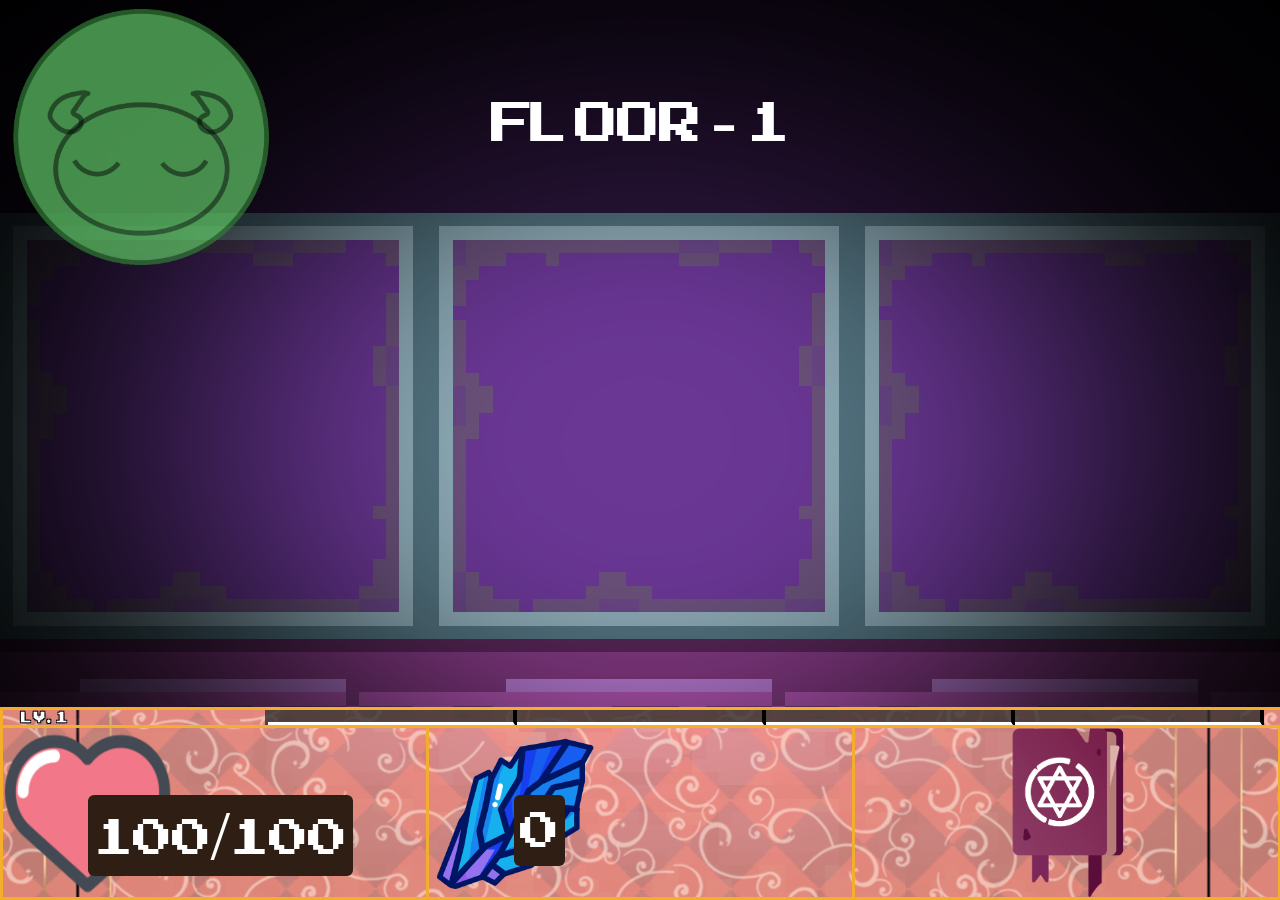
<file: dungeon.html>
<html>
    <head>
        <meta name="viewport" content="width=device-width, initial-scale=1" charset="UTF-8"/>
        <meta http-equiv="X-UA-Compatible" content="ie=edge"/>
        <title>Dungeon Exploration</title>
        <link href="css/styling.css" rel="stylesheet"/>
    </head>
    <body oncontextmenu="return false">
        <canvas width="100" height="100" id="area"></canvas>
        <img src="css/assets/light.png" class="light"/>
        <canvas width="100" height="100" id="transition"></canvas>
        <p id="floor-info">Floor - <span>1</span></p>
        <div id="nav">
            <div class="le_experience">
                <h1>Lv. 1</h1>
                <div class="experience_bar">
                    <div class="experience"></div>
                    <div class="decal">
                        <div></div>
                        <div></div>
                        <div></div>
                        <div></div>
                    </div>
                </div>
            </div>
            <div class="divisor"></div>
            <div class="nav-i" id="hp">
                <img src="css/assets/hp.png"/>
                <span>100/100</span>
            </div>
            <div class="nav-i" id="gems">
                <img src="css/assets/shard.png"/>
                <span>0</span>
            </div>
            <a href="#" class="nav-i overworld-ui" id="grimoire">
                <img style="margin-left: 30%;" src="css/assets/necronomicon.png"/>
            </a>
            <div class="nav-i battle-ui">
                <img class="le-tensione" src="css/assets/sp.png"/>
                <div id="tension" class="le-tensione">
                    <div></div>
                </div>
            </div>
        </div>
        <img src="css/assets/encounter1.gif" class="overworld-ui" id="danger"/>
        <div id="battle">
            <div id="battle-area">
                <div class="b_floor">
                    <div></div>
                </div>
                <div class="b_floor_decal">
                    <img src="css/assets/dungeon1/floor decal1.png"/>
                    <img src="css/assets/dungeon1/floor decal2.png"/>
                    <img src="css/assets/dungeon1/floor decal1.png"/>
                    <img src="css/assets/dungeon1/floor decal2.png"/>
                    <img src="css/assets/dungeon1/floor decal1.png"/>
                    <img src="css/assets/dungeon1/floor decal2.png"/>
                    <img src="css/assets/dungeon1/floor decal1.png"/>
                    <img src="css/assets/dungeon1/floor decal2.png"/>
                    <img src="css/assets/dungeon1/floor decal1.png"/>
                    <img src="css/assets/dungeon1/floor decal2.png"/>
                    <img src="css/assets/dungeon1/floor decal1.png"/>
                    <img src="css/assets/dungeon1/floor decal2.png"/>
                    <img src="css/assets/dungeon1/floor decal1.png"/>
                    <img src="css/assets/dungeon1/floor decal2.png"/>
                    <img src="css/assets/dungeon1/floor decal1.png"/>
                    <img src="css/assets/dungeon1/floor decal2.png"/>
                    <img src="css/assets/dungeon1/floor decal1.png"/>
                    <img src="css/assets/dungeon1/floor decal2.png"/>
                    <img src="css/assets/dungeon1/floor decal1.png"/>
                    <img src="css/assets/dungeon1/floor decal2.png"/>
                    <img src="css/assets/dungeon1/floor decal1.png"/>
                    <img src="css/assets/dungeon1/floor decal2.png"/>
                    <img src="css/assets/dungeon1/floor decal1.png"/>
                    <img src="css/assets/dungeon1/floor decal2.png"/>
                    <img src="css/assets/dungeon1/floor decal1.png"/>
                    <img src="css/assets/dungeon1/floor decal2.png"/>
                    <img src="css/assets/dungeon1/floor decal1.png"/>
                    <img src="css/assets/dungeon1/floor decal2.png"/>
                    <img src="css/assets/dungeon1/floor decal1.png"/>
                    <img src="css/assets/dungeon1/floor decal2.png"/>
                </div>
                <div class="announcements"></div>
                <img src="css/assets/char/battle.png" class="mob"/>
                <img src="css/assets/dungeon1/slime.png" class="enemy"/>
                <img class="weapon"/>
            </div>
            <div id="battle-commands">
                <a href="#" class="battle-btn" value="def">
                    <img src="css/assets/icon shield.png"/>
                </a>
                <a href="#" class="battle-btn" value="atk">
                    <img src="css/assets/icon sword.png"/>
                </a>
            </div>
        </div>
        <img src="css/assets/grimoire.png" class="grimoirebook"/>
        <div id="grim-menu">
            <a href="#" value="map" class="menu-selected menu">
                <img src="css/assets/map.png"/>
            </a>
            <a href="#" value="lvup" class="menu">
                <img src="css/assets/lv.png"/>
            </a>
            <a href="#" value="config" class="menu">
                <img src="css/assets/config.png"/>
            </a>
        </div>
        <div width="250" height="250" class="minimap-cont grimoire-selection">
            <canvas width="250" height="250" id="minimap"></canvas>
        </div>

        <div class="lvup grimoire-selection">
            <h1>AP: <span id="current-ap">0</span></h1>
            <div class="opsepa">
                <p>Atk.</p>
                <div id="atk-bar" class="ap-bar"></div>
                <a href="#" value="atk" class="ap-up"><img src="css/assets/plus.png"/></a>
            </div>
            <div class="opsepa">
                <p>Def.</p>
                <div id="def-bar" class="ap-bar"></div>
                <a href="#" value="def" class="ap-up"><img src="css/assets/plus.png"/></a>
            </div>
            <div class="opsepa">
                <p>HP.</p>
                <div id="hp-bar" class="ap-bar"></div>
                <a href="#" value="hp" class="ap-up"><img src="css/assets/plus.png"/></a>
            </div>
            <div class="opsepa">
                <p>O.drive</p>
                <div id="drive-bar" class="ap-bar"></div>
                <a href="#" value="drive" class="ap-up"><img src="css/assets/plus.png"/></a>
            </div>
        </div>
        
        <form class="configuration grimoire-selection">
            <h1>Config</h1>
            <div class="opsepa">
                <label>Vibration</label>
                <a href="#" id="option-vibration" class="mono-sel">ON</a>
            </div>
            <div class="opsepa">
                <label>FX Vol</label>
                <a href="#" id="fxvol-sub" class="vol"><</a>
                <div id="fx-bar" class="volume-bar">
                    <div></div>
                </div>
                <a href="#" id="fxvol-sum" class="vol">></a>
            </div>
            <div class="opsepa">
                <label>Voice Vol</label>
                <a href="#" id="voicevol-sub" class="vol"><</a>
                <div id="voice-bar" class="volume-bar">
                    <div></div>
                </div>
                <a href="#" id="voicevol-sum" class="vol">></a>
            </div>
            <div class="opsepa">
                <label>Music Vol</label>
                <a href="#" id="musicvol-sub" class="vol"><</a>
                <div id="music-bar" class="volume-bar">
                    <div></div>
                </div>
                <a href="#" id="musicvol-sum" class="vol">></a>
            </div>
            <div class="opsepa">
                <label>Auto Save</label>
                <a href="#" id="option-autosave" class="mono-sel">ON</a>
            </div>
            <div>
                <a href="#" id="option-deletesave" class="mono-sel">delete savefile</a>
            </div>
            <button>Save</button>
        </form>
        <img src="css/assets/dpad.png" id="gpup" class="gamepad"/>
        <img src="css/assets/dpad.png" id="gpright" class="gamepad"/>
        <span class='gamepad'></span>
        <img src="css/assets/dpad.png" id="gpdown" class="gamepad"/>
        <img src="css/assets/dpad.png" id="gpleft" class="gamepad"/>
        <audio preload="auto" controls="controls" id="audio-fx"></audio>
        <audio preload="auto" controls="controls" id="voice-fx"></audio>
        <audio id="audio-music" controls muted autoplay loop src="bgm/dat groove I.mp3"></audio>
        <audio id="battle-music" controls muted autoplay loop src="bgm/dat groove II.mp3"></audio>
        <script src="js/jquery-2.2.0.min.js"></script>
        <script src="js/jquery.vibrate.min.js"></script>
        <script async src="https://pagead2.googlesyndication.com/pagead/js/adsbygoogle.js?client=ca-pub-3415341673902269"
        crossorigin="anonymous"></script>
        <!-- Revenant Ad -->
        <ins class="adsbygoogle"
                style="display:block"
                data-ad-client="ca-pub-3415341673902269"
                data-ad-slot="2372240911"
                data-ad-format="auto"
                data-full-width-responsive="true"></ins>
        <script>
                (adsbygoogle = window.adsbygoogle || []).push({});
        </script>
    </body>
</html>
</file>
<file: css/styling.css>
@font-face {
    font-family: 'arcade';
    src: url("fonts/ArcadeClassic.ttf");
}
@font-face {
    font-family: 'avenir';
    src: url("fonts/avenir-next-regular.woff");
}
@keyframes breathing{
    33%  {transform: translate(0,-130%) scaleY(1.01);}
    66% {transform: translate(0,-130%) scaleY(0.99);}
    100% {transform: translate(0,-130%) scaleY(1);}
}
@keyframes weapbreathing{
    33%  {margin-top: -2px;}
    66% {margin-top: 1px;}
    100% {margin-top: 0px;}
}
@keyframes shake{
    25%  {transform: translate(-1%,1%);}
    50% {transform: translate(1%,-1%);}
    75% {transform: translate(1%,1%);}
    100% {transform: translate(-1%,-1%);}
}
@keyframes colorchange{
    0%   {background: red; color: cyan;}
    33%  {background: green; color: magenta;}
    66%  {background: blue; color: yellow;}
    100% {background: red; color: cyan;}
}
body{
    margin: 0;
}
.grimoirebook{
    position: fixed;
    top: 50%;
    left: 50%;
    width: 100%;
    z-index: 3;
    transform: translate(-50%,-50%) scale(1.2);
    display: none;
}
.btn-disabled{
    filter:grayscale(100%);
    pointer-events: none;
    opacity:0.8;
}
.lvup{
    width: 80%;
    position: fixed;
    z-index: 4;
    left: 5%;
    top: 50%;
    transform: translate(0,-50%);
    border: 2px solid rgb(244,174,44);
    border-radius: 16px;
    background-position: center;
    background-size: cover;
    background-image: url('assets/bg.png');
    display: none;
}
.lvup h1{
    width: 100%;
    font-size: 7vw;
    color: white;
    text-shadow: -1px 1px 0 rgb(47,30,20),1px 1px 0 rgb(47,30,20),1px -1px 0 rgb(47,30,20);
    text-align: center;
    float: left;
    font-family: arcade;
    margin-bottom: 0;
}
.lvup .opsepa{
    width: 90%;
    float: left;
    margin-left: 50%;
    transform: translate(-50%,0);
    padding: 8px 0 8px;
}
.lvup .opsepa p{
    font-size: 6vw;
    color: white;
    text-shadow: -1px 1px 0 rgb(47,30,20),1px 1px 0 rgb(47,30,20),1px -1px 0 rgb(47,30,20);
    font-family: arcade;
    float: left;
    width: 40%;
    margin-top: 4px;
}
.lvup .opsepa .ap-bar{
    width: 35%;
    float: left;
    border-radius: 3px;
    border-top: 4px solid silver;
    border-right: 4px solid silver;
    border-bottom: 4px solid gray;
    border-left: 4px solid gray;
    background-color: black;
    height: 6vw;
}
#fanservice{
    position: fixed;
    z-index: 7;
    top: 0;
    left: 0;
    width: 100%;
    height: 100%;
    background-size: cover;
    background-position: center;
    background-image: url('assets/hotspring.png');
    transform: scale(3);
    transition: 3s;
}
.ap-bar div{
    width: 18%;
    background: linear-gradient(-9deg,rgb(208,153,93) 50%,rgb(255,245,156) 50%);
    height: 98%;
    margin: 1%;
    float: left;
}
.lvup .opsepa a{
    width: 10%;
    float: left;
    text-decoration: none;
    text-align: center;
}
.lvup .opsepa a img{
    width: 90%;
    margin-left: 10%;
    margin-top: 2px;
}
#drive-bar{
    width: 7.5%;
}
#drive-bar div{
    width: 98%;
}
.configuration{
    width: 80%;
    position: fixed;
    z-index: 4;
    left: 5%;
    top: 50%;
    transform: translate(0,-50%);
    border: 2px solid rgb(244,174,44);
    border-radius: 16px;
    background-position: center;
    background-size: cover;
    background-image: url('assets/bg.png');
    padding-bottom: 12px;
    display: none;
}
.configuration h1{
    color: white;
    text-shadow: -1px 1px 0 rgb(47,30,20),1px 1px 0 rgb(47,30,20),1px -1px 0 rgb(47,30,20);
    font-size: 7vw;
    width: 100%;
    font-family: arcade;
    text-align: center;
    float: left;
    margin-bottom: 0;
}
.configuration .opsepa{
    float: left;
    width: 90%;
    margin-left: 50%;
    transform: translate(-50%,0);
    padding: 7px 0 7px 0;
}
.configuration div label{
    font-family: arcade;
    font-size: 6vw;
    float: left;
    width: 40%;
    color: rgb(47,30,20);
    word-spacing: 1.1vw;
}
.configuration div .mono-sel{
    width: 60%;
    float: left;
    text-align: right;
    color: white;
    font-family: arcade;
    font-size: 6vw;
    color: white;
    text-decoration: none;
    text-shadow: -1px 1px 0 rgb(47,30,20),1px 1px 0 rgb(47,30,20),1px -1px 0 rgb(47,30,20);
}
#option-deletesave{
    color: red;
    word-spacing: 1.1vw;
    width: 100%;
    text-align: center;
    margin-bottom: 12px;
}
.configuration div .vol{
    width: 5%;
    float: left;
    font-size: 6vw;
    font-weight: bold;
    text-align: center;
    text-decoration: none;
    color: white;
    font-family: Avenir;
    margin-top: -4px;
    text-shadow: -1px 1px 0 rgb(47,30,20),1px 1px 0 rgb(47,30,20),1px -1px 0 rgb(47,30,20);
}
.configuration div .volume-bar{
    overflow: hidden;
    width: 48%;
    height: 6vw;
    float: left;
    background-color: black;
    border: 2px solid rgb(76,76,76);
    border-radius: 6px;
    margin-top: -2px;
}
.volume-bar div{
    height: 100%;
    float: left;
    width: 0%;
    background-color: rgb(244,174,44);
}
.configuration button{
    width: 50%;
    margin-left: 50%;
    transform: translate(-50%,0);
    background-color: rgb(47,30,20);
    border: 2px solid rgb(47,30,20);
    color: white;
    font-size: 7vw;
    border-radius: 6px;
    font-family: arcade;
    text-align: center;
}
.minimap-cont{
    opacity: 0.8;
    width: 85%;
    height: 40%;
    position: fixed;
    z-index: 4;
    left: 0%;
    top: 50%;
    transform: translate(0,-50%);
    overflow: hidden;
    border-radius: 16px;
    border: 2px solid rgb(244,174,44);
    pointer-events: none;
    display: none;
}
#grim-menu{
    width: 15%;
    z-index: 4;
    position: fixed;
    right: 0;
    top: 47%;
    transform: translate(0,-50%);
    display: none;
}
.menu{
    width:100%;
    border-top-right-radius: 5px;
    border-bottom-right-radius: 5px;
    background-color: rgba(215,176,142,0.7);
    float: left;
    padding: 12px 0 12px 0;
}
.menu img{
    width: 60%;
    float: left;
    margin-left: 20%;
}
.menu-selected{
    border-bottom: 4px solid rgb(192,139,119);
    background-color: rgb(251,239,198);
}
#minimap{
    background-color: black;
    width: 250px;
    height: 250px;
    float: left;
    transform: translate(-50%,-50%);
}
body #area{
    background-color: rgb(43,21,60);
    z-index: 1;
    position: fixed;
    left: 0;
    top: 0;
    transition: 0.7s;
}
.levelfx{
    z-index: 2;
    position: fixed;
    left: 50%;
    top: 50%;
    transform: translate(-50%,-50%);
    width: 5%;
}
#mashing{
    z-index: 7;
    width: 80%;
    float: left;
    margin-left: 10%;
    animation: shake 0.2s infinite linear;
}
#battle{
    position: fixed;
    width: 100%;
    height: 100%;
    z-index: 6;
    display: none;
}
#overdrive-slash{
    position: fixed;
    z-index: 6;
    top: 10%;
    left: 0;
    width: 100%;
    filter: brightness(0);
    transform: rotate(45deg);
}
.icon-defend{
    position: fixed;
    z-index: 8;
    left: 15%;
    top: 30%;
    width: 10%;
    transform: scale(1.5);
    opacity: 0.7;
}
.defending{
    margin-top: -70%;
    margin-left: 70%;
    transform: rotate(360deg) scale(3);
    opacity: 1 !important;
    filter: none !important;
}
.icon-atk{
    position: fixed;
    z-index: 8;
    right: 15%;
    top: 30%;
    width: 10%;
    transform: scale(1.5);
    opacity: 0.7;
}
.attacking{
    margin-top: -70%;
    margin-right: 70%;
    transform: rotate(-360deg) scale(3);
    opacity: 1 !important;
    filter: none !important;
}
.mob{
    height: 40%;
    float: left;
    margin-left: 5%;
    transform-origin: bottom;
    transform: translate(0,-130%);
    animation: breathing 1s infinite linear;
}
.enemy{
    height: 36%;
    float: right;
    transform: translate(0,-130%);
    transform-origin: bottom;
    animation: breathing 2s infinite linear;
}
.hurt-fx{
    width: 20%;
    position: absolute;
    transform: translate(50%,50%) scale(2.5);
}
.weapon{
    height: 12%;
    position: absolute;
    transform: translate(-32%,432%);
    animation: weapbreathing 1s infinite linear;
}
.slash-fx{
    width: 20%;
    position: absolute;
    transform: translate(40%,50%) scale(3);
}
.oslash{
    width: 65%;
    position: fixed;
    z-index: 7;
    top: 23%;
    left: -10%;
    filter: brightness(0);
}
.block-fx{
    width: 20%;
    position: absolute;
    transform: translate(40%,50%) scale(5);
}
.enemy-hp{
    width: 10%;
    position: absolute;
    transform: translate(-50%,0) scale(2);
    height: 3px;
    border: 1px solid rgb(244,174,44);
    background-color: black;
    margin-top: 1%;
}
.enemy-hp div{
    background-color: yellow;
    height: 100%;
    width: 50%;
    transition: 0.2s;
}
.edeath-fx{
    width: 20%;
    position: absolute;
    transform: translate(100%,50%) scale(5);
}
.heal-fx{
    width: 20%;
    position: absolute;
    transform: translate(10%,120%) scale(2.5);
}
.b_floor{
    width: 100%;
    perspective: 120px;
    overflow: hidden;
    background-image: url('assets/dungeon1/floorwall.png');
    background-position: bottom;
    background-size: 32px;
    padding-bottom: 22px;
    background-repeat: repeat-x;
    float: right;
    margin-top: 76%;
}
.b_floor_decal{
    width: 100%;
    height: 20%;
    transform: scale(1);
    float: right;
    margin-top: -28%;
    overflow: hidden;
}
.b_floor_decal img{
    position: absolute;
    filter: brightness(90%);
}
.announcements{
    width: 100%;
    height: 50%;
    margin-top: 30%;
    position: absolute;
}
.announcements img{
    width: 60%;
    float: left;
}
.b_floor div{
    width: 150%;
    height: 25%;
    margin-left: -25%;
    transform: rotateX(45deg);
    background-image: url('assets/dungeon1/floor.png');
    background-repeat: repeat;
    background-size: 32px;
}
.battle-btn{
    width: 49%;
    float: left;
    height: 55%;
    margin: 0 0.5% 0 0.5%;
    background-color: rgb(0,0,0,0.3);
    background-image: url('assets/ornamento.png');
    background-size: contain;
    background-repeat: no-repeat;
    background-position: bottom;
    transition: 0.1s ease-in;
}
.battle-btn:nth-child(2){
    background-image: url('assets/ornamente.png');
}
.battle-btn img{
    width: 70%;
    float: left;
    margin-left: 50%;
    transform: translate(-50%);
    padding-top: 25%;
}
#battle-commands{
    float: left;
    width: 100%;
    height: 50%;
    background-image: url('assets/bg.png');
    background-position: center;
    background-size: cover;
}
.slash{
    height: 100%;
    position: fixed;
    z-index: 5;
    top: 50%;
    left: 50%;
    transform: translate(-60%,-50%) rotate(-45deg);
}
#battle-area{
    float: left;
    width: 100%;
    height: 50%;
    background-image: url('assets/dungeon1/bg battle.png'),linear-gradient(360deg,rgb(24,50,75),rgb(13,16,23));
    background-size: cover;
    background-repeat: no-repeat;
    background-position: bottom;
    transform: scale(1);
}
.key-comp{
    position: fixed;
    z-index: 2;
    top: 50%;
    left: 50%;
    transform: translate(-50%,-50%) rotate(90deg);
    image-rendering: pixelated;
    transition: 0.5s;
    pointer-events: none;
}
.saving-ad{
    position: fixed;
    z-index: 20;
    right: 1%;
    top: 0;
    font-family: arcade;
    color: white;
    text-shadow: -1px -1px 0 #000, 1px -1px 0 #000, -1px 1px 0 #000, 1px 1px 0 #000;
    font-size: 5vw;
}
body #transition{
    background-color: transparent;
    position: fixed;
    left: 0;
    top: 0;
    z-index: 19;
    pointer-events: none;
}
.light {
    width: 100%;
    height: 100%;
    top: 0;
    left: 0;
    position: fixed;
    z-index: 3;
    pointer-events: none;
}
body .gamepad{
    position: fixed;
    z-index: 12;
    width: 8px;
    height: 8px;
    margin-left: -4px;
    margin-top: -4px;
    display: none;
    opacity: 0.5; 
}
body #gpup{
    width: 60px;
    height: 96px;
    margin-left: -31px;
    margin-top: -104px; 
}
body #gpdown{
    width: 60px;
    height: 96px;
    margin-left: -30px;
    margin-top: 8px;
    transform: rotate(180deg); 
}
body #gpright{
    width: 64px;
    height: 92px;
    margin-left: 22px;
    margin-top: -46px;
    transform: rotate(90deg); 
}
body #gpleft{
    width: 64px;
    height: 92px;
    margin-left: -86px;
    margin-top: -46px;
    transform: rotate(-90deg);
}
body audio {
    display: none;
}
#danger{
    position: fixed;
    top: 1%;
    left: 1%;
    width: 20%;
    z-index: 6;
    opacity: 0.7;
    transition: 0.3s;
    perspective: 50px;
    transform-style: preserve-3d;
}
.interact-hud{
    position: fixed;
    z-index: 5;
    left: 50%;
    bottom: 15%;
    transform: translate(-50%,0);
    width: 60%;
}
.interact-hud img{
    float: left;
    width: 80%;
    margin-left: 20%;
}
.interact-hud p{
    float: left;
    margin-left: 25%;
    width: 75%;
    font-family: arcade;
    font-size: 8vw;
    color: white;
    text-shadow: -1px -1px 0 #000, 1px -1px 0 #000, -1px 1px 0 #000, 1px 1px 0 #000;
    margin-top: -45%;
    white-space: nowrap;
}
.battle-ui{
    display: none;
}
#nav{
    position: fixed;
    z-index: 7;
    left: 0;
    bottom: 0;
    width: 100%;
    border:3px solid rgb(244,174,44);
    background-image: url('assets/bg.png');
    background-position: center;
}
.divisor{
    height: 3px;
    margin-top: -3px;
    width: 100%;
    float: left;
    background-color: rgb(244,174,44);
}
.le_experience{
    width: 100%;
    float: left;
}
.le_experience h1{
    width: 19%;
    float: left;
    margin: 0;
    padding-left: 1.5%;
    font-family: arcade;
    color: white;
    text-shadow: -1px -1px 0 #000, 1px -1px 0 #000, -1px 1px 0 #000, 1px 1px 0 #000;
    font-size: 20px;
    margin-top: -5px;
    letter-spacing: 1px;
}
.experience_bar{
    float: left;
    width: 78%;
    background-color: rgba(46,46,46,0.8);
    height: 18px;
}
.experience_bar .decal{
    width: 100%;
    float: left;
    margin-top: -18px
}
.experience_bar .experience{
    width: 0%;
    background-color: green;
    height: 100%;
    transition: 0.5s ease-out;
}
.decal div{
    width: 25%;
    float: right;
    height: 12px;
    border-right: 4px solid black;
    border-bottom: 6px solid white;
}
#nav .nav-i{
    width: 33.3333%;
    font-family: arcade;
    border-right: 3px solid rgb(244,174,44);
    height: fit-content;
    float: left;
}
#nav a{
    text-align: center;
    float: left;
}
.nav-i img{
    width: 40%;
    margin-right: 60%;
    float: left;
}
.nav-i #tension{
    width: 80%;
    border-radius: 6px;
    border: 3px solid rgb(244,174,44);
    background-color: rgb(47,30,20);
    margin-top: 4vw;
    margin-left: 10%;
    height: 5vw;
    transform: scale(1);
}
.le-tensione{
    opacity: 0;
}
#tension div{
    animation: colorchange 1s linear 1s infinite;
    height: 100%;
    width: 0;
}
#floor-info{
    position: fixed;
    width: 100%;
    color: white;
    z-index: 7;
    font-family: arcade;
    text-align: center;
    font-size: 6vw;
}
.nav-i span{
    color: white;
    float: left;
    margin-left: 20%;
    font-size: 5.5vw;
    margin-top: -8vw;
    background-color: rgb(47,30,20);
    border-radius: 6px;
    padding-left: 6px;
    padding-right: 6px;
}
.blackness{
    width: 100%;
    height: 100%;
    position: fixed;
    z-index: 7;
    background-color: rgb(0,0,0,0.1);
    top: 0;
    left: 0;
}
.block-blackness{
    width: 100%;
    height: 100%;
    position: fixed;
    z-index: 10;
    background-color: rgb(0,0,0,0.5);
    top: 0;
    left: 0;
}
.prompt{
    position: fixed;
    z-index: 11;
    transform: translate(-50%,-60%);
    left: 50%;
    top: 50%;
    width: 70%;
    background-image: url('assets/inverted bg.png');
    background-position: center;
    background-size: cover;
    border: 4px solid rgb(244,174,44);
    padding-top: 6px;
    display: none;
}
.prompt label{
    font-family: arcade;
    color: white;
    width: 90%;
    margin-left: 5%;
    float: left;
    font-size: 5.2vw;
    text-align: center;
    word-spacing: 1.1vw;
}
.prompt div{
    width: 100%;
    float: left;
    padding-top: 6px;
}
.prompt div a, .prompt div button{
    width: 50%;
    float: left;
    border: none;
    text-align: center;
    text-decoration: none;
    font-size: 6.2vw;
    padding: 4px 0 4px 0;
    color: white;
    font-family: arcade;
    background-color: rgb(255,138,121);
}
.alert{
    position: fixed;
    z-index: 8;
    width: 74%;
    display: none;
    background-color: black;
    border: 4px solid white;
    font-family: arcade;
    word-spacing: 1.1vw;
    padding: 3%;
    border-radius: 8px;
    color: white;
    text-align: center;
    top: 50%;
    left: 50%;
    transform: translate(-50%,-50%);
    font-size: 6vw;
}
.alert img{
    width: 90%;
    margin-left: 5%;
}
.gameover{
    width: 95%;
    position: fixed;
    z-index: 10;
    top: 50%;
    left: 50%;
    transform: translate(-50%,-50%);
    background-image: url('assets/inverted bg.png');
    background-position: center;
    background-size: cover;
    border: 4px solid rgb(244,174,44);
    border-radius: 16px;
    padding: 32px 0 32px 0;
    display: none;
}
.gameover img{
    width: 50%;
    float: left;
    margin-left: 50%;
    transform: translate(-50%,0);
    margin-bottom: 32px;
    filter: invert(100%);
}
.gameover div{
    width: 100%;
    float: left;
}
.gameover div a{
    float: left;
    width: 38%;
    text-align: center;
    font-family: arcade;
    font-size: 4.7vw;
    text-decoration: none;
    padding: 16px 0 16px 0;
    border-radius: 6px;
    letter-spacing: 0.4vw;
    white-space: nowrap;
}
.videorevive{
    background-color: rgb(0, 162, 232);
    color: rgb(234,249,255);
    border: 4px solid rgb(234,249,255);
    margin-left: 8%;
    margin-right: 4%;
}
.giveup{
    background-color: rgb(76,76,76);
    color: rgb(220,220,220);
    border: 4px solid rgb(220,220,220);
}
</file>
